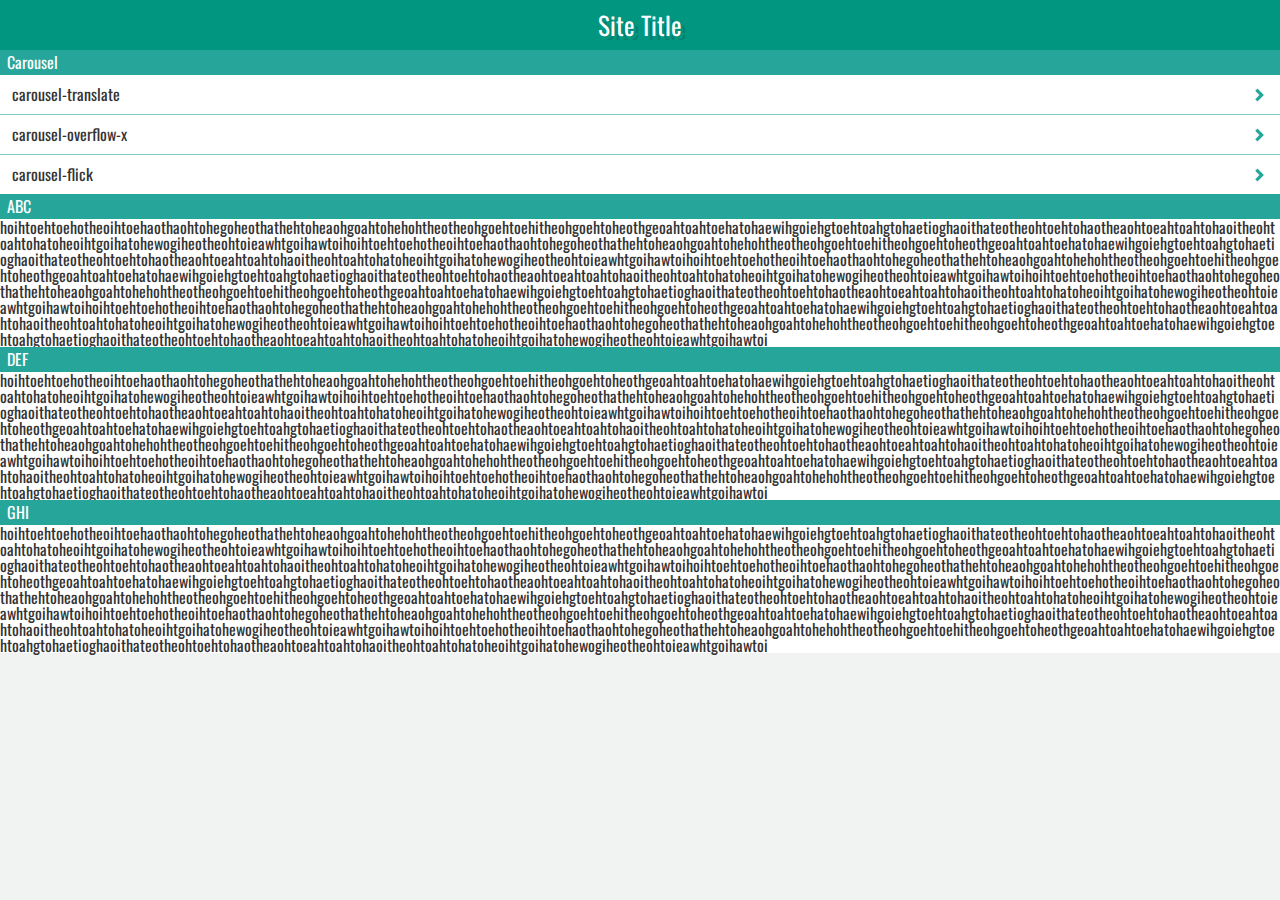
<file: index.html>
<!DOCTYPE html>
<html lang="ja">
<head>
	<meta charset="utf-8">
	<meta name="viewport" content="width=device-width,minimum-scale=1.0,maximum-scale=1.0,user-scalable=no"/>
	<link rel="stylesheet" type="text/css" href="reset.css">
	<link rel="stylesheet" type="text/css" href="common.css">
	<link rel="stylesheet" type="text/css" href="style.css">
	<link href='http://fonts.googleapis.com/css?family=Oswald' rel='stylesheet' type='text/css'>
	<title>toomo page</title>
</head>
<body>
<div id="wrapp">
	<header>Site Title</header>
	<noscript><p>JavaScriptを有効にしてください。</p></noscript>
	<div class="genres">
		<h2>Carousel</h2>
		<p><a href="https://toomokawa.github.io/carousel-translate/">carousel-translate</a></p>
		<p><a href="https://toomokawa.github.io/carousel-overflow-x/">carousel-overflow-x</a></p>
		<p><a href="https://toomokawa.github.io/carousel-flick/">carousel-flick</a></p>
	</div>
 	<div class="genres">
		<h2>ABC</h2>
		<span style="word-wrap:break-word;">[base64]</span>
	</div>
	<div class="genres">
		<h2>DEF</h2>
		<span style="word-wrap:break-word;">[base64]</span>
	</div>
	<div class="genres">
		<h2>GHI</h2>
		<span style="word-wrap:break-word;">[base64]</span>
	</div>
 
</div>
</body>
</html>
</file>
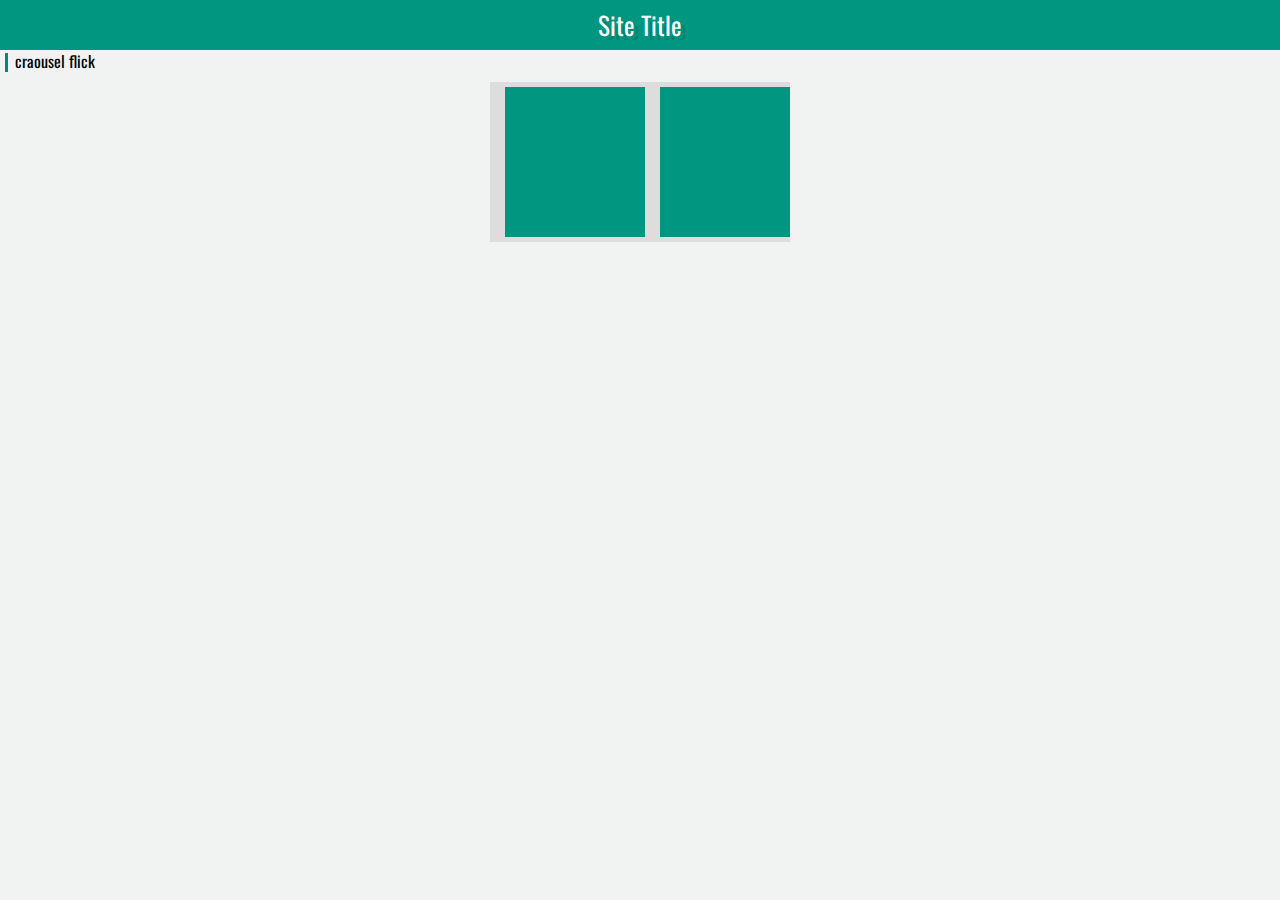
<file: carousel-flick/index.html>
<!DOCTYPE html>
<html lang="ja">
<head>
	<meta charset="UTF-8">
	<meta name="viewport" content="width=device-width,minimum-scale=1.0,maximum-scale=1.0,user-scalable=no"/>
	<link rel="stylesheet" type="text/css" href="../reset.css">
	<link rel="stylesheet" type="text/css" href="../common.css">
	<link href='http://fonts.googleapis.com/css?family=Oswald' rel='stylesheet' type='text/css'>
	<title>flick</title>
	<style type="text/css">
		body {
			background:#f1f2f2;
		}
		#flick {
			margin:10px auto 0;
			width:300px;
			height:160px;
			background:#ddd;
			overflow:hidden;
		}
		#flick ul {
			margin: 5px 0;
			padding:0;
			width:3100px;
			height:150px;
		}
		#flick li {
			float:left;
			margin-left:15px;
			width:140px;
			height:150px;
			background:#009680;
			list-style:none;
		}
	</style>
</head>
<body>
	<header><a href="/">Site Title</a></header>
	<h2 class="page-title">craousel flick</h2>
	<div id="flick">
		<ul id="carousel" style="-webkit-transform:translate3d(0px, 0px, 0px);">
			<li></li>
			<li></li>
			<li></li>
			<li></li>
			<li></li>
			<li></li>
			<li></li>
			<li></li>
			<li></li>
			<li></li>
			<li></li>
			<li></li>
			<li></li>
			<li></li>
			<li></li>
			<li></li>
			<li></li>
			<li></li>
			<li></li>
			<li></li>
		</ul>
	</div>
<script src="https://ajax.googleapis.com/ajax/libs/jquery/1.11.1/jquery.min.js"></script>
<script type="text/javascript">
$(function() {
	var touchX, slideX;

	$('#carousel').bind({
		'touchstart' : function(e) {
			touchX = Math.floor(event.changedTouches[0].pageX);
			slideX = new WebKitCSSMatrix($(this).css('-webkit-transform'));
			slideX = Math.floor(slideX.e);
		},

		'touchmove' : function(e) {
			e.preventDefault();

			slideX = Math.floor(slideX - (touchX - event.changedTouches[0].pageX));
			$(this).css('-webkit-transform', 'translate3d(' + slideX + 'px, 0px, 0px)');
			
			touchX = Math.floor(event.changedTouches[0].pageX);
		},

		'touchend' : function(e) {
			if (slideX > 0 || slideX < -2945) {
				if (slideX > 0) {
					slideX = 0;
				} else if (slideX < -2945) {
					slideX = -2945;
				}
				$(this).css({
					'-webkit-transform' : 'translate3d(' + slideX + 'px, 0px, 0px)',
					'-webkit-transition' : '-webkit-transform 700ms cubic-bezier(0,0,0.25,1)'
				});

			} else {
				$(this).css({
					'-webkit-transform' : 'translate3d(' + slideX + 'px, 0px, 0px)',
					'-webkit-transition': ''
				});
			}
		}
	});

	// var ts_w, tm_w, nobi, ul_x;
	// ts_w = 0;
	// tm_w = 0;
	// nobi = 0;

	// $('#flick').bind('touchstart', function() {
	// 	event.preventDefault();
	// 	ts_w = Math.floor(event.changedTouches[0].pageX);
	// 	$('#ts_width').text(ts_w);
	// });
	// $('#flick').bind('touchmove', function() {
	// 	event.preventDefault();
	// 	tm_w = Math.floor(event.changedTouches[0].pageX);
	// 	$('#tm_width').text(tm_w);


	// 	nobi = ts_w - tm_w;
	// 	ul_x = new WebKitCSSMatrix($('#carousel').css('-webkit-transform'));
	// 	ul_x = ul_x.e - nobi;
	// 	$('#carousel').css('-webkit-transform', 'translate3d(' + ul_x + 'px, 0px, 0px)');
	// });
	// $('#flick').bind('touchend', function() {
	// 	$('#mi_width').text(ts_w - tm_w);
	// });

	// $('#carousel').click(function() {
	// 	var m = new WebKitCSSMatrix($('#carousel').css('-webkit-transform'));
	// 	console.log(m.e);
	// });
});
</script>
</body>
</html>
</file>
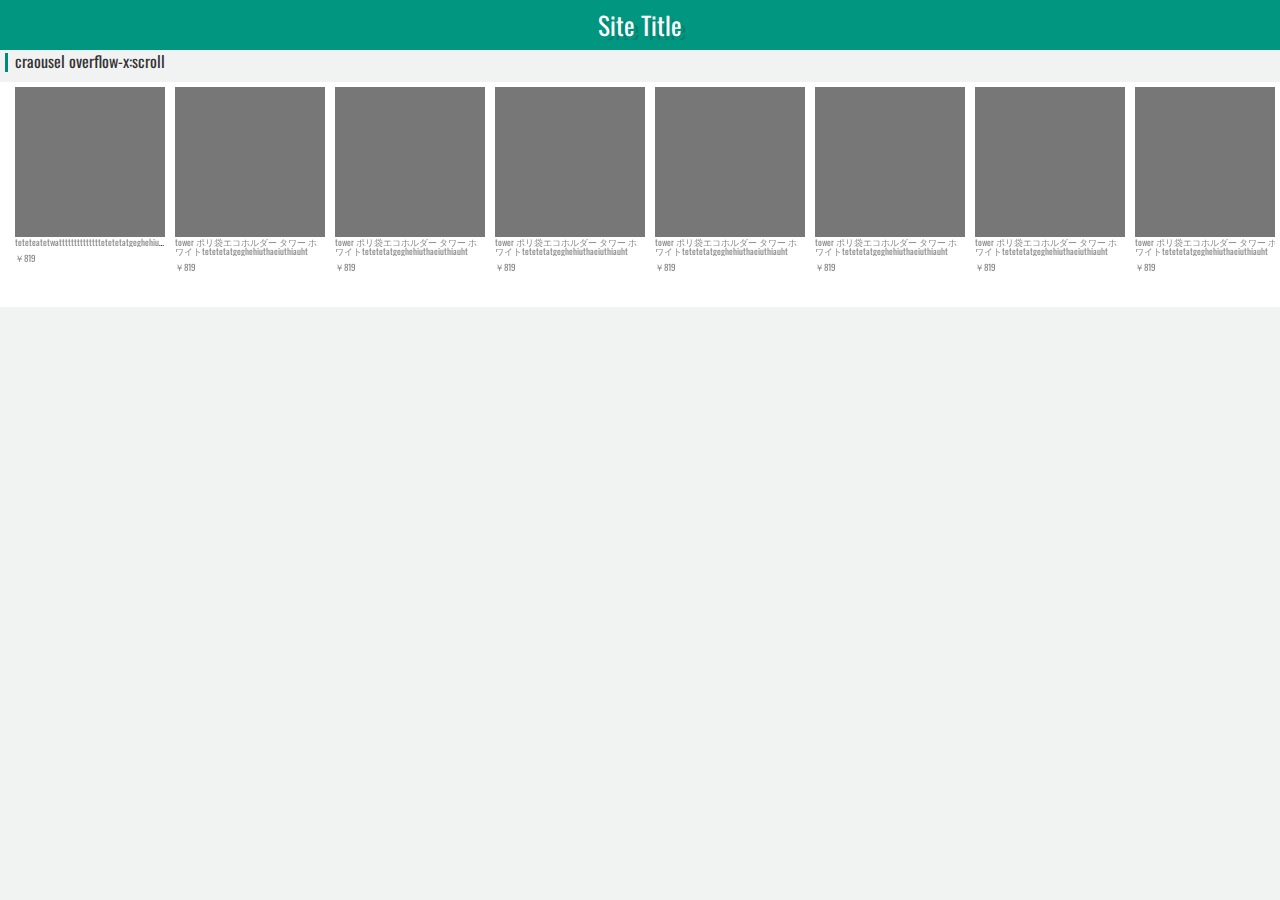
<file: carousel-overflow-x/index.html>
<!DOCTYPE html>
<html lang="ja">
<head>
	<meta charset="utf-8">
	<meta name="viewport" content="width=device-width,minimum-scale=1.0,maximum-scale=1.0,user-scalable=no"/>
	<link rel="stylesheet" type="text/css" href="../reset.css">
	<link rel="stylesheet" type="text/css" href="../common.css">
	<link rel="stylesheet" type="text/css" href="../style.css">
	<link href='http://fonts.googleapis.com/css?family=Oswald' rel='stylesheet' type='text/css'>
	<title>toomo page</title>
</head>
<body>
<div id="wrapp">
	<header><a href="/">Site Title</a></header>
	<h2 class="page-title">craousel overflow-x:scroll</h2>
	<div class="carousel-container">
		<div class="carousel-viewport">
			<ol>
				<li>
					<div class="a-section">
						<a href="#"><img src="../img/test.jpg" width="150px" height="150px"></a>
					</div>
					<div class="at-section"><a href="#">teteteatetwattttttttttttttetetetatgeghehiuthaeiuthiauht</a></div>
					<span class="a-size-price">￥819</span>
				</li>
				<li>
					<div class="a-section">
						<a href="#"><img src="../img/test.jpg" width="150px" height="150px"></a>
					</div>
					<div class="at-section"><a href="#">tower  ポリ袋エコホルダー タワー ホワイトtetetetatgeghehiuthaeiuthiauht</a></div>
					<span class="a-size-price">￥819</span>
				</li>
				<li>
					<div class="a-section">
						<a href="#"><img src="../img/test.jpg" width="150px" height="150px"></a>
					</div>
					<div class="at-section"><a href="#">tower  ポリ袋エコホルダー タワー ホワイトtetetetatgeghehiuthaeiuthiauht</a></div>
					<span class="a-size-price">￥819</span>
				</li>
				<li>
					<div class="a-section">
						<a href="#"><img src="../img/test.jpg" width="150px" height="150px"></a>
					</div>
					<div class="at-section"><a href="#">tower  ポリ袋エコホルダー タワー ホワイトtetetetatgeghehiuthaeiuthiauht</a></div>
					<span class="a-size-price">￥819</span>
				</li>
				<li>
					<div class="a-section">
						<a href="#"><img src="../img/test.jpg" width="150px" height="150px"></a>
					</div>
					<div class="at-section"><a href="#">tower  ポリ袋エコホルダー タワー ホワイトtetetetatgeghehiuthaeiuthiauht</a></div>
					<span class="a-size-price">￥819</span>
				</li>
				<li>
					<div class="a-section">
						<a href="#"><img src="../img/test.jpg" width="150px" height="150px"></a>
					</div>
					<div class="at-section"><a href="#">tower  ポリ袋エコホルダー タワー ホワイトtetetetatgeghehiuthaeiuthiauht</a></div>
					<span class="a-size-price">￥819</span>
				</li>
				<li>
					<div class="a-section">
						<a href="#"><img src="../img/test.jpg" width="150px" height="150px"></a>
					</div>
					<div class="at-section"><a href="#">tower  ポリ袋エコホルダー タワー ホワイトtetetetatgeghehiuthaeiuthiauht</a></div>
					<span class="a-size-price">￥819</span>
				</li>
				<li>
					<div class="a-section">
						<a href="#"><img src="../img/test.jpg" width="150px" height="150px"></a>
					</div>
					<div class="at-section"><a href="#">tower  ポリ袋エコホルダー タワー ホワイトtetetetatgeghehiuthaeiuthiauht</a></div>
					<span class="a-size-price">￥819</span>
				</li>
				<li>
					<div class="a-section">
						<a href="#"><img src="../img/test.jpg" width="150px" height="150px"></a>
					</div>
					<div class="at-section"><a href="#">tower  ポリ袋エコホルダー タワー ホワイトtetetetatgeghehiuthaeiuthiauht</a></div>
					<span class="a-size-price">￥819</span>
				</li>
				<li>
					<div class="a-section">
						<a href="#"><img src="../img/test.jpg" width="150px" height="150px"></a>
					</div>
					<div class="at-section"><a href="#">tower  ポリ袋エコホルダー タワー ホワイトtetetetatgeghehiuthaeiuthiauht</a></div>
					<span class="a-size-price">￥819</span>
				</li>
				<li>
					<div class="a-section">
						<a href="#"><img src="../img/test.jpg" width="150px" height="150px"></a>
					</div>
					<div class="at-section"><a href="#">tower  ポリ袋エコホルダー タワー ホワイトtetetetatgeghehiuthaeiuthiauht</a></div>
					<span class="a-size-price">￥819</span>
				</li>
				<li>
					<div class="a-section">
						<a href="#"><img src="../img/test.jpg" width="150px" height="150px"></a>
					</div>
					<div class="at-section"><a href="#">tower  ポリ袋エコホルダー タワー ホワイトtetetetatgeghehiuthaeiuthiauht</a></div>
					<span class="a-size-price">￥819</span>
				</li>
				<li>
					<div class="a-section">
						<a href="#"><img src="../img/test.jpg" width="150px" height="150px"></a>
					</div>
					<div class="at-section"><a href="#">tower  ポリ袋エコホルダー タワー ホワイトtetetetatgeghehiuthaeiuthiauht</a></div>
					<span class="a-size-price">￥819</span>
				</li>
				<li>
					<div class="a-section">
						<a href="#"><img src="../img/test.jpg" width="150px" height="150px"></a>
					</div>
					<div class="at-section"><a href="#">tower  ポリ袋エコホルダー タワー ホワイトtetetetatgeghehiuthaeiuthiauht</a></div>
					<span class="a-size-price">￥819</span>
				</li>
				<li>
					<div class="a-section">
						<a href="#"><img src="../img/test.jpg" width="150px" height="150px"></a>
					</div>
					<div class="at-section"><a href="#">tower  ポリ袋エコホルダー タワー ホワイトtetetetatgeghehiuthaeiuthiauht</a></div>
					<span class="a-size-price">￥819</span>
				</li>
				<li>
					<div class="a-section">
						<a href="#"><img src="../img/test.jpg" width="150px" height="150px"></a>
					</div>
					<div class="at-section"><a href="#">tower  ポリ袋エコホルダー タワー ホワイトtetetetatgeghehiuthaeiuthiauht</a></div>
					<span class="a-size-price">￥819</span>
				</li>
				<li>
					<div class="a-section">
						<a href="#"><img src="../img/test.jpg" width="150px" height="150px"></a>
					</div>
					<div class="at-section"><a href="#">tower  ポリ袋エコホルダー タワー ホワイトtetetetatgeghehiuthaeiuthiauht</a></div>
					<span class="a-size-price">￥819</span>
				</li>
				<li>
					<div class="a-section">
						<a href="#"><img src="../img/test.jpg" width="150px" height="150px"></a>
					</div>
					<div class="at-section"><a href="#">tower  ポリ袋エコホルダー タワー ホワイトtetetetatgeghehiuthaeiuthiauht</a></div>
					<span class="a-size-price">￥819</span>
				</li>
				<li>
					<div class="a-section">
						<a href="#"><img src="../img/test.jpg" width="150px" height="150px"></a>
					</div>
					<div class="at-section"><a href="#">tetetetatgeghehiuthaeiuthiauht</a></div>
					<span class="a-size-price">￥819</span>
				</li>
				<li>
					<div class="a-section">
						<a href="#"><img src="../img/test.jpg" width="150px" height="150px"></a>
					</div>
					<div class="at-section"><a href="#">tower  ポリ袋エコホルダー タワー ホワイトtetetetatgeghehiuthaeiuthiauht</a></div>
					<span class="a-size-price">￥819</span>
				</li>
			</ol>
		</div>
	</div>
</div>
</body>
</html>
</file>
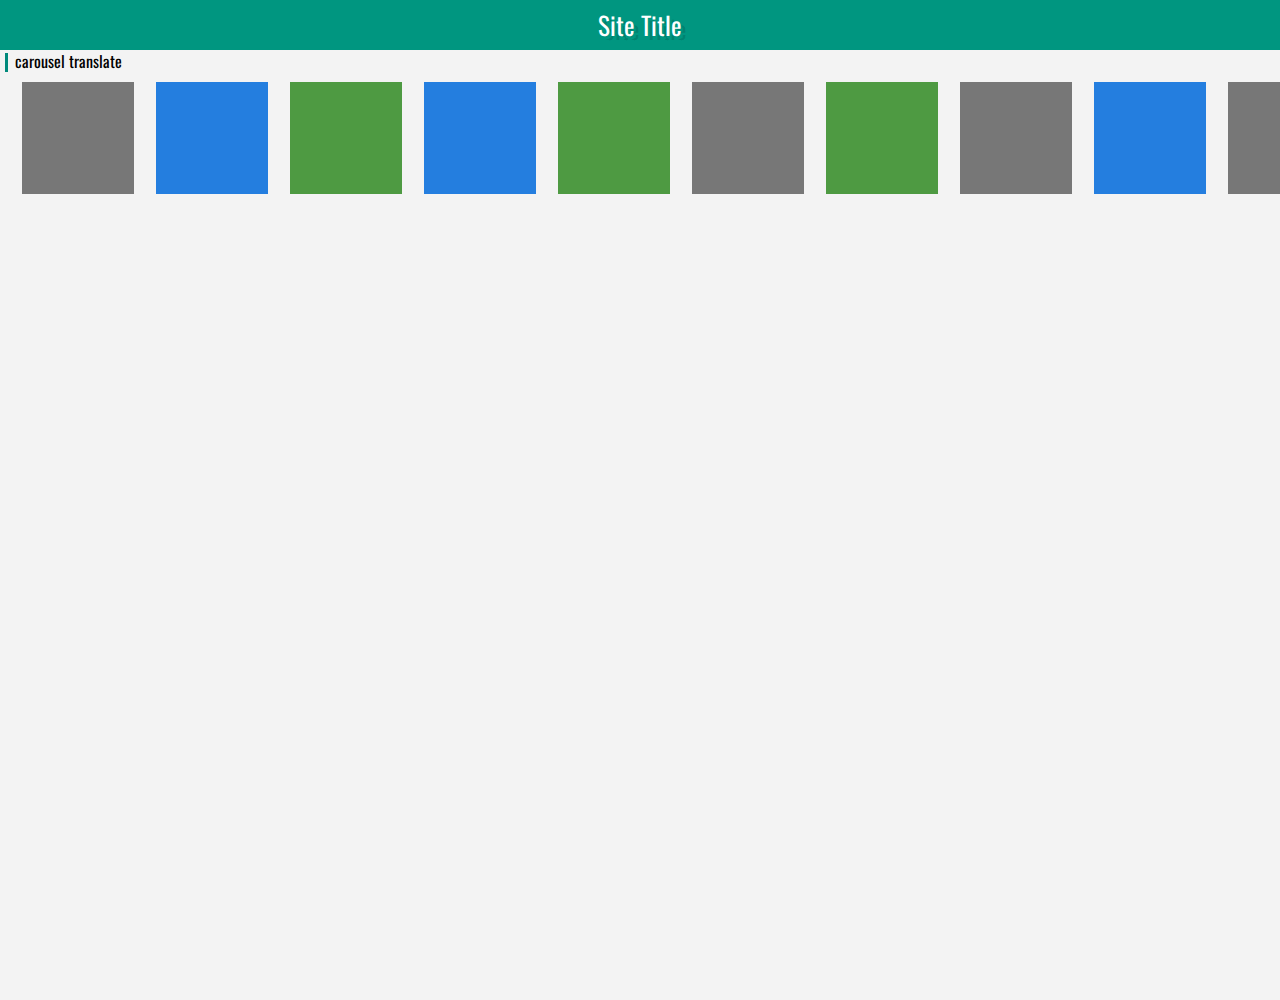
<file: carousel-translate/index.html>
<!DOCTYPE html>
<html lang="ja">
<head>
	<meta charset="UTF-8">
	<meta name="viewport" content="width=device-width,minimum-scale=1.0,maximum-scale=1.0,user-scalable=no"/>
	<link rel="stylesheet" type="text/css" href="../reset.css">
	<link rel="stylesheet" type="text/css" href="../common.css">
	<link rel="stylesheet" type="text/css" href="style.css">
	<link href='http://fonts.googleapis.com/css?family=Oswald' rel='stylesheet' type='text/css'>
	<title>carousel translate ver.</title>
</head>
<body>
<div id="wrapper">
	<header><a href="/">Site Title</a></header>
	<h2 class="page-title">carousel translate</h2>
	<div id="carousel-area">
		<ol class="c-o">
			<li class="c-l" style="width: 112px;"><img src="img/test1.jpg"></li>
			<li class="c-l" style="width: 112px;"><img src="img/test2.jpg"></li>
			<li class="c-l" style="width: 112px;"><img src="img/test3.jpg"></li>
			<li class="c-l" style="width: 112px;"><img src="img/test2.jpg"></li>
			<li class="c-l" style="width: 112px;"><img src="img/test3.jpg"></li>
			<li class="c-l" style="width: 112px;"><img src="img/test1.jpg"></li>
			<li class="c-l" style="width: 112px;"><img src="img/test3.jpg"></li>
			<li class="c-l" style="width: 112px;"><img src="img/test1.jpg"></li>
			<li class="c-l" style="width: 112px;"><img src="img/test2.jpg"></li>
			<li class="c-l" style="width: 112px;"><img src="img/test1.jpg"></li>
			<li class="c-l" style="width: 112px;"><img src="img/test2.jpg"></li>
			<li class="c-l" style="width: 112px;"><img src="img/test3.jpg"></li>
			<li class="c-l" style="width: 112px;"><img src="img/test2.jpg"></li>
			<li class="c-l" style="width: 112px;"><img src="img/test3.jpg"></li>
			<li class="c-l" style="width: 112px;"><img src="img/test1.jpg"></li>
			<li class="c-l" style="width: 112px;"><img src="img/test3.jpg"></li>
			<li class="c-l" style="width: 112px;"><img src="img/test1.jpg"></li>
			<li class="c-l" style="width: 112px;"><img src="img/test2.jpg"></li>
			<li class="c-l" style="width: 112px;"><img src="img/test1.jpg"></li>
			<li class="c-l" style="width: 112px;"><img src="img/test2.jpg"></li>
			<li class="c-l" style="width: 112px;"><img src="img/test3.jpg"></li>
			<li class="c-l" style="width: 112px;"><img src="img/test2.jpg"></li>
			<li class="c-l" style="width: 112px;"><img src="img/test3.jpg"></li>
			<li class="c-l" style="width: 112px;"><img src="img/test1.jpg"></li>
			<li class="c-l" style="width: 112px;"><img src="img/test3.jpg"></li>
		</ol>
	</div>
<!-- 	<div style="margin: 10px; position: relative;"><button id="prev" style="position: absolute; left: 0px;">prev</button><button id="next" style="position: absolute; right: 0px;">next</button></div> -->
</div>
<script src="https://ajax.googleapis.com/ajax/libs/jquery/1.11.1/jquery.min.js"></script>
<script type="text/javascript">
	$(function (){
		var windowWidth,
			olWidth,
			marginLeft,
			slideWidth,
			slideListTotal,
			slideListCounts,
			slideCount,
			restWidth,
			half,
			slide,
			lastSlide;

		// 読み込み＆リサイズ時、liを調整
		$(window).on({
			load: function() {
				slideSet('load');
			},
			resize: function() {
				if (windowWidth === $(window).width()) return;
				slideSet('resize');
			}
		});

		function slideSet (param) {
			windowWidth = $(window).width();
			marginLeft = 15;
			half = ($('.c-l').width() / 2);

			// 画面サイズに応じてliのスライドする数を決める
			for (var i = 1; i <= $('.c-l').length; i++) {
				slideWidth = ($('.c-l').width() + marginLeft) * i;

				// 画面サイズ - スライド横幅 < margin-leftだった場合、ブレーク
				restWidth = windowWidth - slideWidth;
				if (restWidth < marginLeft) {
					slideListTotal = i - 1;
					slideWidth = ($('.c-l').width() + marginLeft) * slideListTotal;
					break;
				}
			}

			// 見切れるliが半分以下で表示されるまで、margin-leftを1pxずつ増やす
			while (half < windowWidth - (slideWidth + marginLeft)) {
				marginLeft += 1;
				slideWidth = ($('.c-l').width() + marginLeft) * slideListTotal;
			}

			// olのwidthを再設定
			olWidth = ($('.c-l').width() + marginLeft) * 25;
			$('.c-o').css('width', olWidth+'px');

			// liのmargin-leftを再設定
			$('.c-l').each(function() {
				$(this).css('margin-left', marginLeft + 'px');
			});

			// 表示位置を調整
			if ('load' === param) {
				slideListCounts = 0;
				slide = 0;
			} else if ('resize' === param) {
				slide = ($('.c-l').width() + marginLeft) * slideListCounts;
				if (0 < slide) slide = -slide;
				$('.c-o').css('-webkit-transition', '');
			}
			$('.c-o').css('-webkit-transform', 'translate3d(' + slide + 'px, 0px, 0px)');

			// スライドされる値を調整
			slideCount = Math.floor($('.c-l').length / slideListTotal);
			if (5 === slideCount) slideCount = slideCount - 1;
			lastSlide = slideWidth * slideCount;
		}

		// $(window).on('load resize', function() {
		// 	if (windowWidth === $(window).width()) return;
		// 	windowWidth = $(window).width();
		// 	marginLeft = 15;
		// 	half = ($('.c-l').width() / 2);

		// 	// 画面サイズに応じてliのスライドする数を決める
		// 	for (var i = 1; i <= $('.c-l').length; i++) {
		// 		slideWidth = ($('.c-l').width() + marginLeft) * i;

		// 		// 画面サイズ - スライド横幅 < margin-leftだった場合、ブレーク
		// 		restWidth = windowWidth - slideWidth;
		// 		if (restWidth < marginLeft) {
		// 			slideListTotal = i - 1;
		// 			slideWidth = ($('.c-l').width() + marginLeft) * slideListTotal;
		// 			break;
		// 		}
		// 	}

		// 	// 見切れるliが半分以下で表示されるまで、margin-leftを1pxずつ増やす
		// 	while (half < windowWidth - (slideWidth + marginLeft)) {
		// 		marginLeft += 1;
		// 		slideWidth = ($('.c-l').width() + marginLeft) * slideListTotal;
		// 	}

		// 	// olのwidthを再設定
		// 	olWidth = ($('.c-l').width() + marginLeft) * 25;
		// 	$('.c-o').css('width', olWidth+'px');

		// 	// liのmargin-leftを再設定
		// 	$('.c-l').each(function() {
		// 		$(this).css('margin-left', marginLeft + 'px');
		// 	});

		// 	// スライドされる最後のマイナス値を取得
		// 	// リサイズの場合はリストを先頭に戻す
		// 	slide = 0;
		// 	slideCount = Math.floor($('.c-l').length / slideListTotal);
		// 	if (5 === slideCount) slideCount = slideCount - 1;
		// 	lastSlide = slideWidth * slideCount;
		// 	$('.c-o').css('-webkit-transform', 'translate3d(' + slide + 'px, 0px, 0px)');
		// });

		// slide
		// $('#next').click(function() {
		// 	if (-slide === lastSlide) {
		// 		return;
		// 	} else {
		// 		slide = slide - slideWidth;	
		// 		$('.c-o').css({
		// 			'-webkit-transform':'translate3d(' + slide + 'px, 0px, 0px)',
		// 			'-webkit-transition-duration':'0.5s'
		// 		});
		// 	}
		// });

		// $('#prev').click(function() {
		// 	if (0 === slide) {
		// 		return;
		// 	} else {
		// 		slide = slide + slideWidth;
		// 		$('.c-o').css({
		// 			'-webkit-transform':'translate3d(' + slide + 'px, 0px, 0px)',
		// 			'-webkit-transition-duration':'0.5s'
		// 		});
		// 	}
		// });

		// slide
		var touchX, slideX;
		var touchS, touchM, touchE;
		$('.c-o').bind({
			'touchstart' : function(e) {
				touchX = Math.floor(event.changedTouches[0].pageX);
				touchS = Math.floor(event.changedTouches[0].pageX);
				slideX = new WebKitCSSMatrix($(this).css('-webkit-transform'));
				slideX = Math.floor(slideX.e);
			},

			'touchmove' : function(e) {
				e.preventDefault();

				slideX = Math.floor(slideX - (touchX - event.changedTouches[0].pageX));
				$(this).css('-webkit-transform', 'translate3d(' + slideX + 'px, 0px, 0px)');
				
				touchX = Math.floor(event.changedTouches[0].pageX);
				touchM = Math.floor(event.changedTouches[0].pageX);
			},

			'touchend' : function(e) {
				if (0 < slideX) {
					slide = 0;
				} else if (-lastSlide > slideX) {
					slide = -lastSlide;
				} else {
					touchE = touchM - touchS;
					if (touchE > 0) {
						// rtl
						slide = slide + slideWidth;
						if (0 < slide) {
							slide = 0;
							slideListCounts = 1;
						} else {
							slideListCounts = slideListCounts - slideListTotal;
						}
					} else {
						// ltr
						slide = slide - slideWidth;
						if (-lastSlide > slide) {
							slide = -lastSlide;
							slideListCounts = slideListCounts + slideListTotal;
						} else {
							slideListCounts = 25;
						}

					}
				}
				$(this).css({
					'-webkit-transform' : 'translate3d(' + slide + 'px, 0px, 0px)',
					'-webkit-transition' : '-webkit-transform 700ms cubic-bezier(0,0,0.25,1)'
				});
			}
		});
	});
</script>
</body>
</html>
</file>
<file: common.css>
@charset "UTF-8";

body{font-family: 'Oswald', sans-serif;}

a{
	text-decoration:none;
	color:#333;
}


/*
 Header
 */
header {
	width:100%;
	height:50px;
	line-height:50px;
	background:#009680;
	font-size:25px;
	text-align:center;
	/*box-shadow:0px 2px 5px rgba(0,0,0,0.25);*/
	text-shadow:2px 3px 0 #009680, 5px 4px 0px rgba(0, 0, 0, 0.15);
	color:#fff;
}
	header a {
		display:block;
		color:#fff;
	}

/*
 * Page Title
 */
h2.page-title {
	margin:3px 0 10px 5px;
	padding-left:7px;
	height:19px;
	line-height:16px;
	border-left:3px solid #00897b;
}

/*
 * no script
 */
noscript p {
	width:100%;
	height: 14px;
	line-height: 14px;	
	background: #960016;
	color: #fff;
	font-size: 10px;
	text-align: center;
}
</file>
<file: style.css>
@charset "UTF-8";

body {
	background:#f1f2f2;
	color:#333;
}

#wrapp {
	width:100%;
}

/*
 Genres
*/
.genres {background:#fff;}
	.genres h2 {
		padding:5px 0 5px 7px;
		height:15px;
		line-height:15px;
		color:#fff;
		background:#26a69a;
		position:-webkit-sticky;
		position:sticky;
		top:0;
	}
	.genres p {
		height:39px;
		line-height:39px;
		word-wrap:break-word;
		border-bottom:1px solid #80cbc4;
	}
	.genres p:last-child {
		border:none;
	}
		.genres p a {
			padding:0 12px;
			display:block;
			background: url(img/arrow.png) no-repeat 99% center;
			background-size:  16px 16px;
		}
/*		.genres a:after {
			content:"";
			position:absolute;
			top:10px;
			right:0px;
			border:10px solid transparent;
			border-left-color:#26a69a;
		}*/

/*
 Carousel overflow-x
*/
.carousel-container {
	padding:5px 5px 0;
	/*border-top:1px solid #ddd;*/
	background:#fff;
	overflow:hidden;
}
	.carousel-container h2 {
		margin:3px 0 10px;
		padding-left:7px;
		height:19px;
		line-height:16px;
		border-left:3px solid #00897b;
	}
	.carousel-viewport {
		width:100%;
		height:220px;
		overflow-x:scroll;
		overflow-y:auto;
		/*overflow-y:hidden;*/
		-webkit-overflow-scrolling:touch;
		-ms-overflow-chaining:chained;
		-webkit-transform:translateZ(0);
	}
	.carousel-viewport ol {
		width:3210px;
		overflow-x:visible;
	}
		.carousel-viewport li {
			float:left;
			margin-left:10px;
			width:150px;
			display:inline-block;
		}
		.carousel-viewport li:last-child {
			margin-right:10px;
		}
			.a-section {
				height:150px;
				display:table-cell;
				vertical-align:middle;
			}
			.at-section {
				display:block;
				overflow:hidden;
				text-overflow:ellipsis;
				text-align:left;
				font-size:9px;
			}
				.at-section a {
					color:#888;
				}
			.a-size-price {
				color:#888;
				font-size:9px;
				word-wrap:break-word;
			}
</file>
<file: carousel-translate/style.css>
@charset "UTF-8";

html, body, div, ol, ul, li {
    margin:0;
    padding:0;
    border:0;
    outline:0;
    font-size:100%;
    vertical-align:baseline;
    background:transparent;
}

#wrapper {
	margin: 0 auto;
	width: 100%;
	height: 1000px;
	background: #f3f3f3;
}

#carousel-area {
	margin: 10px 0;
	width: 100%;
	overflow: hidden;
}

#carousel-area ol {
	list-style: none;
	width: 3200px;
	height: 112px;
}
#carousel-area li {
	float: left;
	margin-left: 16px;
	overflow: visible;
}
#carousel-area li img {
	width: 112px;
	height: 112px;
	display: table-cell;
}
</file>
